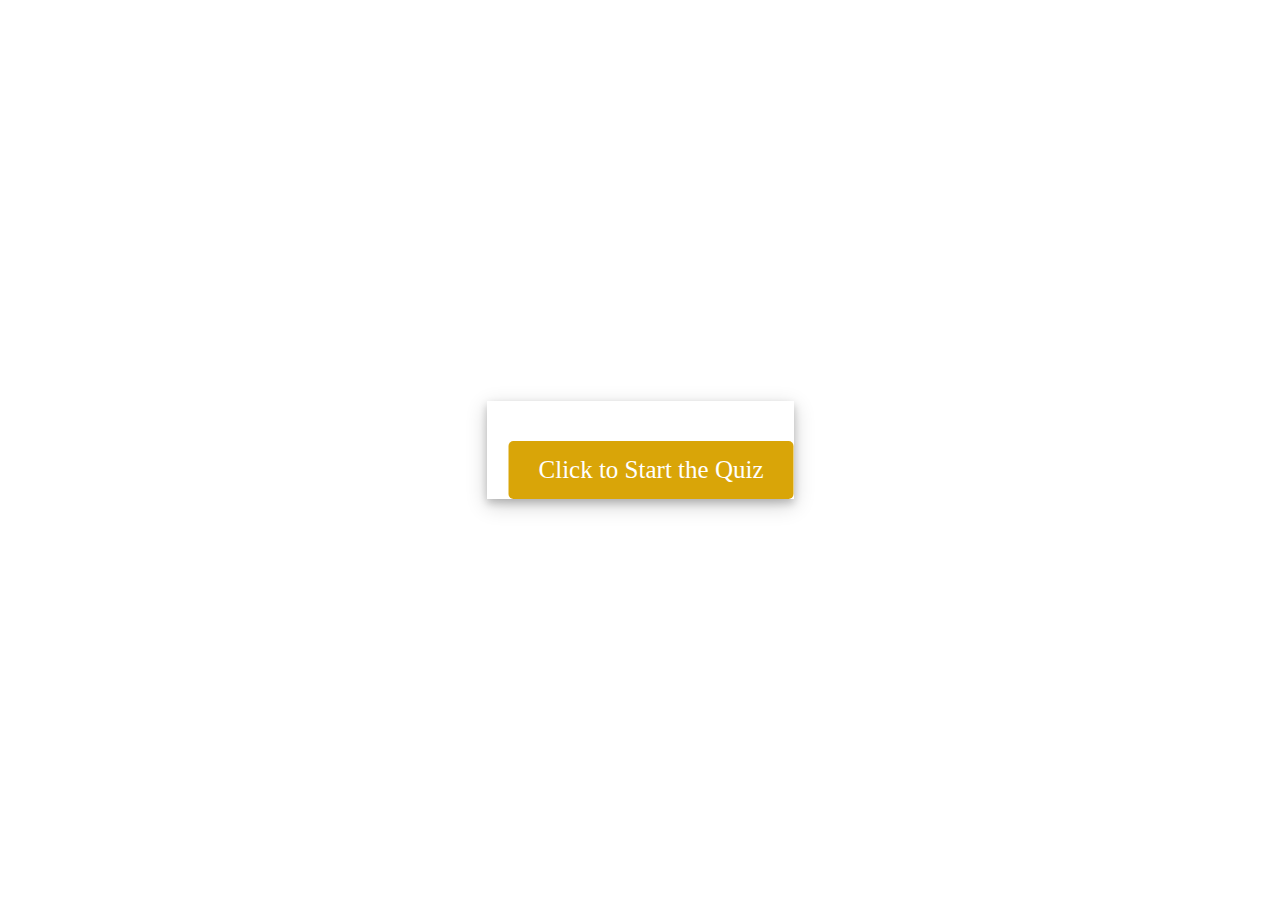
<file: index2.html>
<!DOCTYPE html>
<html lang="en">
<head>
    <meta charset="UTF-8">
    <meta name="viewport" content="width=device-width, initial-scale=1.0">
    <title>Quiz for students</title>
    <link rel="stylesheet" href="style2.css">
    <link rel="stylesheet" href="https://cdnjs.cloudflare.com/ajax/libs/font-awesome/5.15.3/css/all.min.css"/>
</head>
<body>


    <div class="start_btn">
        <button>Click to Start the Quiz</button>
    </div>
    <div class="info_box">
        <div class="info-title"><span>Read the Instructions Below:</span></div>
        <div class="info-list">
            <div class="info">1. You will have only <span>15 seconds</span> per each question.</div>
            <div class="info">2. Once you select your answer, it can't be undone.</div>
            <div class="info">3. You can't select any option once time goes off.</div>
            <div class="info">4. You can't exit from the Quiz while you're playing.</div>
            <div class="info">5. You'll get points on the basis of your correct answers.</div>
        </div>
        <div class="buttons">
            <button class="quit">Exit Quiz</button>
            <button class="restart">Continue</button>
        </div>
    </div>
    <div class="quiz_box">
        <header>
            <div class="title">Awesome Quiz Application</div>
            <div class="timer">
                <div class="time_left_txt">Time Left</div>
                <div class="timer_sec">15</div>
            </div>
            <div class="time_line"></div>
        </header>
        <section>
            <div class="que_text">
               
            </div>
            <div class="option_list">
                
            </div>
        </section>

        
        <footer>
            <div class="total_que">
                
            </div>
            <button class="next_btn">Next Que</button>
        </footer>
    </div>
    <div class="result_box">
        <div class="icon">
            <i class="fas fa-crown"></i>
        </div>
        <div class="complete_text">You've completed the Quiz!</div>
        <div class="score_text">
            
        </div>
        <div class="buttons">
            <button class="restart">Replay Quiz</button>
            <button class="quit">Quit Quiz</button>
        </div>
    </div>
    <script src="js/questions.js"></script>
    <script src="js/script.js"></script>

</body>
</html>
</file>
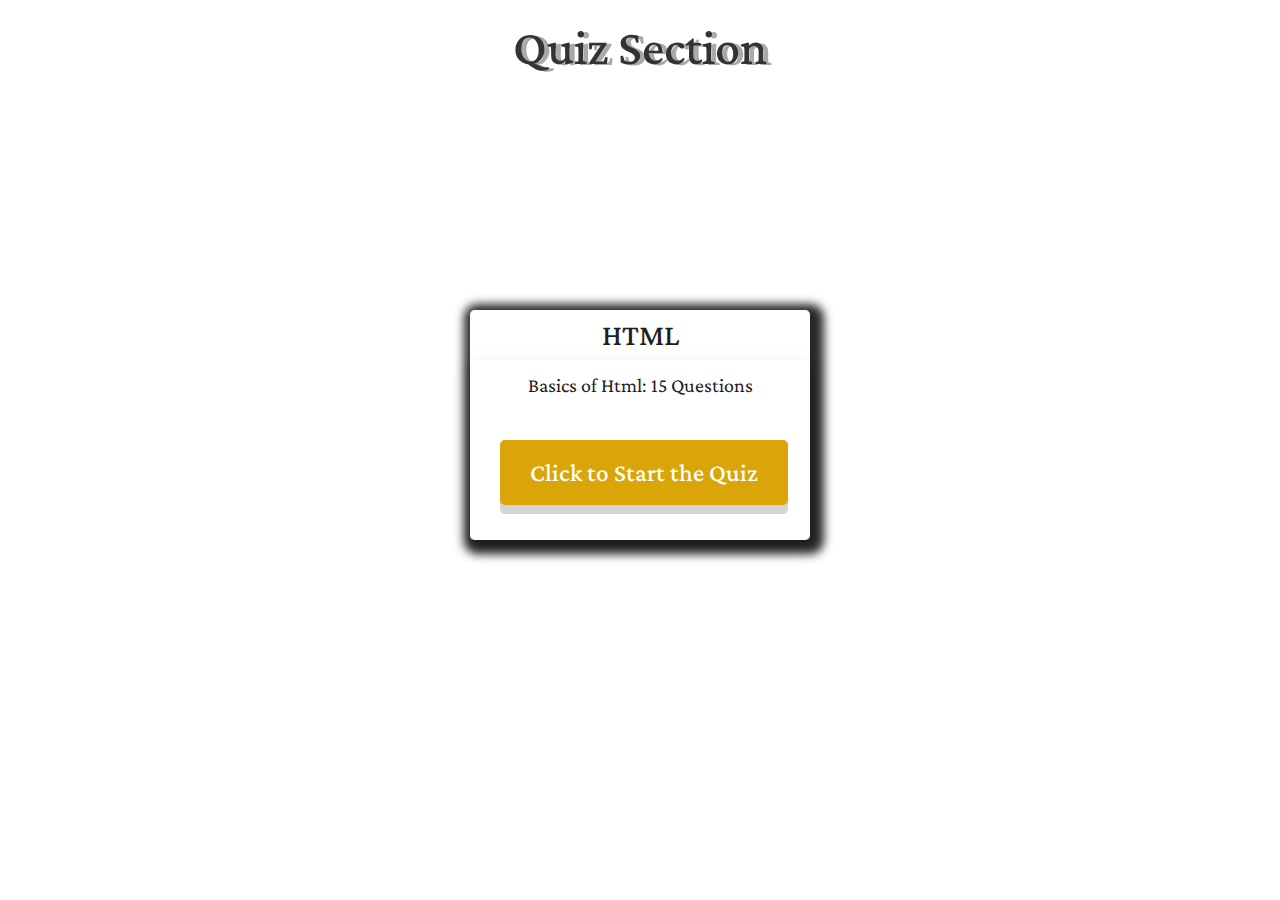
<file: quiz.html>
<!DOCTYPE html>
<html lang="en">
<head>
    <meta charset="UTF-8">
    <meta name="viewport" content="width=device-width, initial-scale=1.0">
    <link rel="stylesheet" href="https://maxcdn.bootstrapcdn.com/bootstrap/3.4.1/css/bootstrap.min.css">
    <link rel="preconnect" href="https://fonts.gstatic.com">
    <link href="https://fonts.googleapis.com/css2?family=Crimson+Pro:ital,wght@1,600&display=swap" rel="stylesheet">
    <title>Quiz for students</title>
    
    <style>
        
          .card {
    position: relative;
    padding: 8px;
    background-color: rgba(255, 255, 255, 0.637);
    box-shadow: rgba(0, 0, 0, 0.849) 4px 4px 10px 10px;
    border-radius: 5px;
    height: 230px;
    width: 340px;
    margin-top: -50px;
  }
  
  .card__title {
    margin:  auto 9px;
    color: rgb(31, 30, 30);
    
    text-align: center;
    text-transform: capitalize;
  }
 
  .card__text {
    margin: 20px ;
    color: #1d1b1b;
    font-size: 20px;
    text-align: center;
  }
  
  .card__btn {
      padding: 10px 15px;
      display:flex;
      justify-content: center;
      align-items: center;
      
      font-size: 20px;
      text-align: center;
      cursor: pointer;
      outline: none;
      color: #fff;
      background-color: #a78d1b9c;
      border: none;
      border-radius: 15px;
      box-shadow: 0 9px rgba(153, 153, 153, 0.411);
    }
    
    </style>
    <link rel="stylesheet" href="style2.css">
    <link rel="stylesheet" href="https://cdnjs.cloudflare.com/ajax/libs/font-awesome/5.15.3/css/all.min.css"/>
</head>
<body>

    <h2 style="margin-top: 50x;font-size: 50px;font-weight: 5px;text-align: center;text-shadow: rgba(139, 139, 139, 0.74) 5px 1px;">Quiz Section</h2>

    <div class="start_btn">
        <div class="card">
            <h2 class="card__title" >HTML</h2>
            
            <p class="card__text">Basics of Html: 15 Questions
            </p>
            <button class="card__btn">Click to Start the Quiz</button>
          </div>
    </div>
    <div class="info_box">
        <div class="info-title"><span>Read the Instructions Below:</span></div>
        <div class="info-list">
            <div class="info">1. You will have only <span>15 seconds</span> per each question.</div>
            <div class="info">2. Once you select your answer, it can't be undone.</div>
            <div class="info">3. You can't select any option once time goes off.</div>
            <div class="info">4. You can't exit from the Quiz while you're playing.</div>
            <div class="info">5. You'll get points on the basis of your correct answers.</div>
        </div>
        <div class="buttons">
            <button class="quit">Exit Quiz</button>
            <button class="restart">Continue</button>
        </div>
    </div>
    <div class="quiz_box">
        <header>
            <div class="title">Awesome Quiz Application</div>
            <div class="timer">
                <div class="time_left_txt">Time Left</div>
                <div class="timer_sec">15</div>
            </div>
            <div class="time_line"></div>
        </header>
        <section>
            <div class="que_text">
               
            </div>
            <div class="option_list">
                
            </div>
        </section>

        
        <footer>
            <div class="total_que">
                
            </div>
            <button class="next_btn">Next Que</button>
        </footer>
    </div>
    <div class="result_box">
        <div class="icon">
            <i class="fas fa-crown"></i>
        </div>
        <div class="complete_text">You've completed the Quiz!</div>
        <div class="score_text">
            
        </div>
        <div class="buttons">
            <button class="restart">Replay Quiz</button>
            <button class="quit">Quit Quiz</button>
        </div>
    </div>
    <script src="js/questions.js"></script>
    <script src="js/script.js"></script>

</body>
</html>
</file>
<file: style2.css>
/* importing google fonts */
@import url('https://fonts.googleapis.com/css2?family=Poppins:wght@300;400;500;600;700;800;900&display=swap');
*{
    margin: 0;
    padding: 0;
    box-sizing: border-box;
    font-family: 'Crimson Pro', serif;
    font-size: 20px;
}

body{
    font-family: 'Crimson Pro', serif;
}

::selection{
    color: #fff;
    background: #98a4b0;
}

.start_btn,
.info_box,
.quiz_box,
.result_box{
    position: absolute;
    top: 50%;
    left: 50%;
    transform: translate(-50%, -50%);
    box-shadow: 0 4px 8px 0 rgba(0, 0, 0, 0.2), 
                0 6px 20px 0 rgba(0, 0, 0, 0.19);
}

.info_box.activeInfo,
.quiz_box.activeQuiz,
.result_box.activeResult{
    opacity: 1;
    z-index: 5;
    pointer-events: auto;
    transform: translate(-50%, -50%) scale(1);
}

.start_btn button{
    font-size: 25px;
    font-weight: 500;
    color: #ffffff;
    padding: 15px 30px;
    outline: none;
    border: none;
    border-radius: 5px;
    background: rgb(217, 165, 8);
    cursor: pointer;
    align-items: center;
    margin-left: 22px;
    margin-top: 40px;
}

.info_box{
    width: 540px;
    background: #fff;
    border-radius: 5px;
    transform: translate(-50%, -50%) scale(0.9);
    opacity: 0;
    pointer-events: none;
    transition: all 0.3s ease;
    font-size: 25px;
}

.info_box .info-title{
    height: 60px;
    width: 100%;
    border-bottom: 1px solid lightgrey;
    display: flex;
    align-items: center;
    padding: 0 30px;
    border-radius: 5px 5px 0 0;
    font-size: 20px;
    font-weight: 600;
}

.info_box .info-list{
    padding: 15px 30px;
}

.info_box .info-list .info{
    margin: 5px 0;
    font-size: 17px;
}

.info_box .info-list .info span{
    font-weight: 600;
    color: rgb(217, 165, 8);
}
.info_box .buttons{
    height: 60px;
    display: flex;
    align-items: center;
    justify-content: flex-end;
    padding: 0 30px;
    border-top: 1px solid lightgrey;
}


.info_box .buttons button{
    margin: 0 5px;
    height: 40px;
    width: 100px;
    font-size: 16px;
    font-weight: 500;
    cursor: pointer;
    border: none;
    outline: none;
    border-radius: 5px;
    border: 1px solid rgb(217, 165, 8);
    transition: all 0.3s ease;
}

.quiz_box{
    width: 550px;
    background: #fff;
    border-radius: 5px;
    transform: translate(-50%, -50%) scale(0.9);
    opacity: 0;
    pointer-events: none;
    transition: all 0.3s ease;
}

.quiz_box header{
    position: relative;
    z-index: 2;
    height: 70px;
    padding: 0 30px;
    background: #fff;
    border-radius: 5px 5px 0 0;
    display: flex;
    align-items: center;
    justify-content: space-between;
    box-shadow: 0px 3px 5px 1px rgba(0,0,0,0.1);
}

.quiz_box header .title{
    font-size: 20px;
    font-weight: 600;
}

.quiz_box header .timer{
    color: #004085;
    background: #cce5ff;
    border: 1px solid #b8daff;
    height: 45px;
    padding: 0 8px;
    border-radius: 5px;
    display: flex;
    align-items: center;
    justify-content: space-between;
    width: 145px;
}

.quiz_box header .timer .time_left_txt{
    font-weight: 400;
    font-size: 17px;
    user-select: none;
}

.quiz_box header .timer .timer_sec{
    font-size: 18px;
    font-weight: 500;
    height: 30px;
    width: 45px;
    color: #fff;
    border-radius: 5px;
    line-height: 30px;
    text-align: center;
    background: #343a40;
    border: 1px solid #343a40;
    user-select: none;
}

.quiz_box header .time_line{
    position: absolute;
    bottom: 0px;
    left: 0px;
    height: 3px;
    background: rgb(217, 165, 8);
}

section{
    padding: 25px 30px 20px 30px;
    background: #fff;
}

section .que_text{
    font-size: 25px;
    font-weight: 600;
}

section .option_list{
    padding: 20px 0px;
    display: block;   
}

section .option_list .option{
    background: aliceblue;
    border: 1px solid #84c5fe;
    border-radius: 5px;
    padding: 8px 15px;
    font-size: 17px;
    margin-bottom: 15px;
    cursor: pointer;
    transition: all 0.3s ease;
    display: flex;
    align-items: center;
    justify-content: space-between;
}

section .option_list .option:last-child{
    margin-bottom: 0px;
}

section .option_list .option:hover{
    color: #004085;
    background: #cce5ff;
    border: 1px solid #b8daff;
}

section .option_list .option.correct{
    color: #155724;
    background: #d4edda;
    border: 1px solid #c3e6cb;
}

section .option_list .option.incorrect{
    color: #721c24;
    background: #f8d7da;
    border: 1px solid #f5c6cb;
}

section .option_list .option.disabled{
    pointer-events: none;
}

section .option_list .option .icon{
    height: 26px;
    width: 26px;
    border: 2px solid transparent;
    border-radius: 50%;
    text-align: center;
    font-size: 13px;
    pointer-events: none;
    transition: all 0.3s ease;
    line-height: 24px;
}
.option_list .option .icon.tick{
    color: #23903c;
    border-color: #23903c;
    background: #d4edda;
}

.option_list .option .icon.cross{
    color: #a42834;
    background: #f8d7da;
    border-color: #a42834;
}

footer{
    height: 60px;
    padding: 0 30px;
    display: flex;
    align-items: center;
    justify-content: space-between;
    border-top: 1px solid lightgrey;
}

footer .total_que span{
    display: flex;
    user-select: none;
}

footer .total_que span p{
    font-weight: 500;
    padding: 0 5px;
}

footer .total_que span p:first-child{
    padding-left: 0px;
}

footer button{
    height: 40px;
    padding: 0 13px;
    font-size: 18px;
    font-weight: 400;
    cursor: pointer;
    border: none;
    outline: none;
    color: #fff;
    border-radius: 5px;
    background: rgb(217, 165, 8);
    border: 1px solid rgb(217, 165, 8);
    line-height: 10px;
    opacity: 0;
    pointer-events: none;
    transform: scale(0.95);
    transition: all 0.3s ease;
}

footer button:hover{
    background: #0263ca;
}

footer button.show{
    opacity: 1;
    pointer-events: auto;
    transform: scale(1);
}

.result_box{
    background: #fff;
    border-radius: 5px;
    display: flex;
    padding: 25px 30px;
    width: 450px;
    align-items: center;
    flex-direction: column;
    justify-content: center;
    transform: translate(-50%, -50%) scale(0.9);
    opacity: 0;
    pointer-events: none;
    transition: all 0.3s ease;
}

.result_box .icon{
    font-size: 100px;
    color: rgb(217, 165, 8);
    margin-bottom: 10px;
}

.result_box .complete_text{
    font-size: 20px;
    font-weight: 500;
}

.result_box .score_text span{
    display: flex;
    margin: 10px 0;
    font-size: 18px;
    font-weight: 500;
}

.result_box .score_text span p{
    padding: 0 4px;
    font-weight: 600;
}

.result_box .buttons{
    display: flex;
    margin: 20px 0;
}

.result_box .buttons button{
    margin: 0 10px;
    height: 45px;
    padding: 0 20px;
    font-size: 18px;
    font-weight: 500;
    cursor: pointer;
    border: none;
    outline: none;
    border-radius: 5px;
    border: 1px solid rgb(217, 165, 8);
    transition: all 0.3s ease;
}

.buttons button.restart{
    color: #fff;
    background: rgb(217, 165, 8);
}

.buttons button.restart:hover{
    background: #0263ca;
}

.buttons button.quit{
    color: rgb(217, 165, 8);
    background: #fff;
}

.buttons button.quit:hover{
    color: #fff;
    background: rgb(217, 165, 8);
}
</file>
